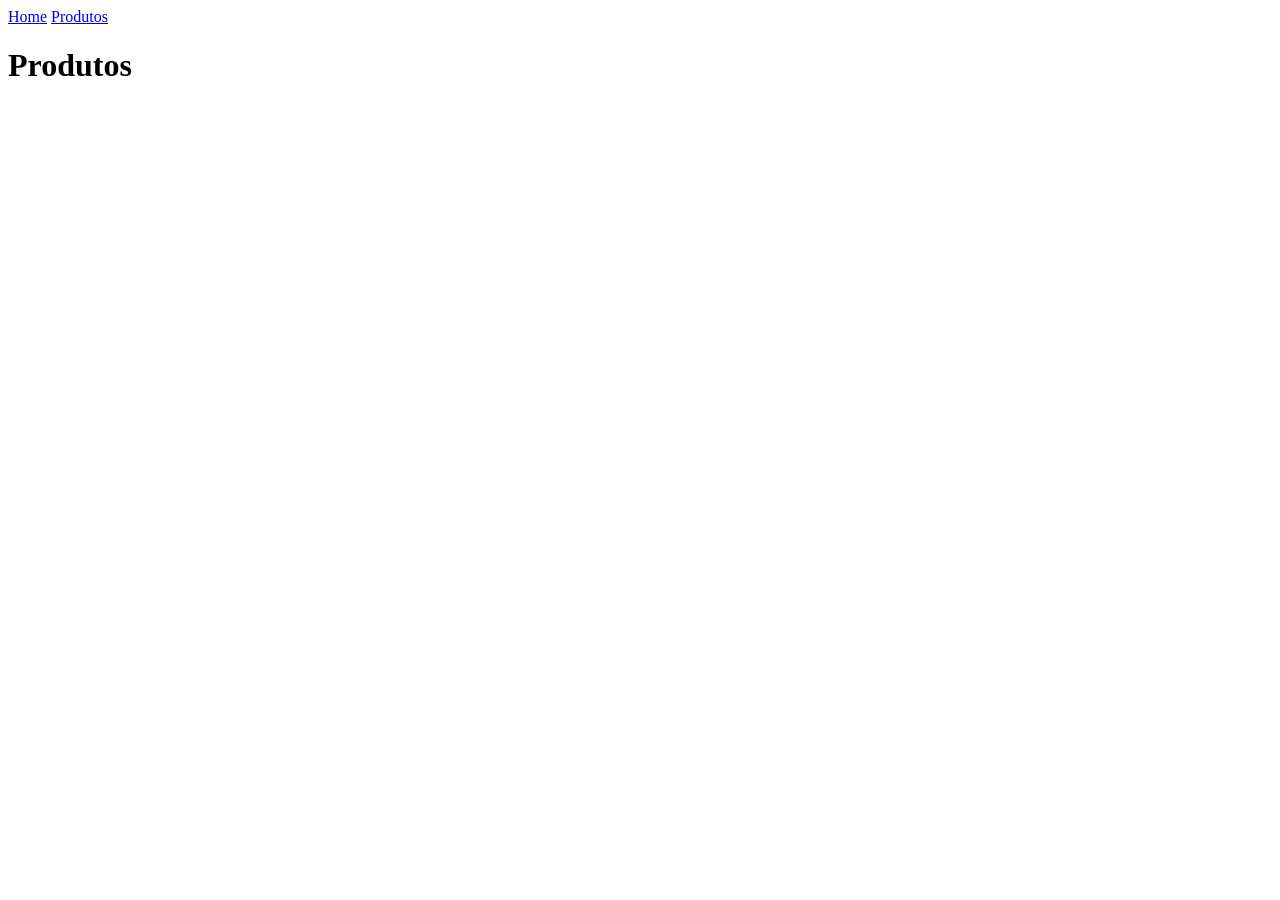
<file: HTML/produtos.html>
<!DOCTYPE html>
<html lang="pt-br">
<head>
    <meta charset="UTF-8">
    <meta name="viewport" content="width=device-width, initial-scale=1.0">
    <title>Document</title>
</head>
<body>
    <header>
    <nav>
        <a href="../index.html">Home</a>
        <a href="./HTML/produtos.html">Produtos</a>
    </nav>
    </header>

    <h1>Produtos</h1>
    
</body>
</html>
</file>
